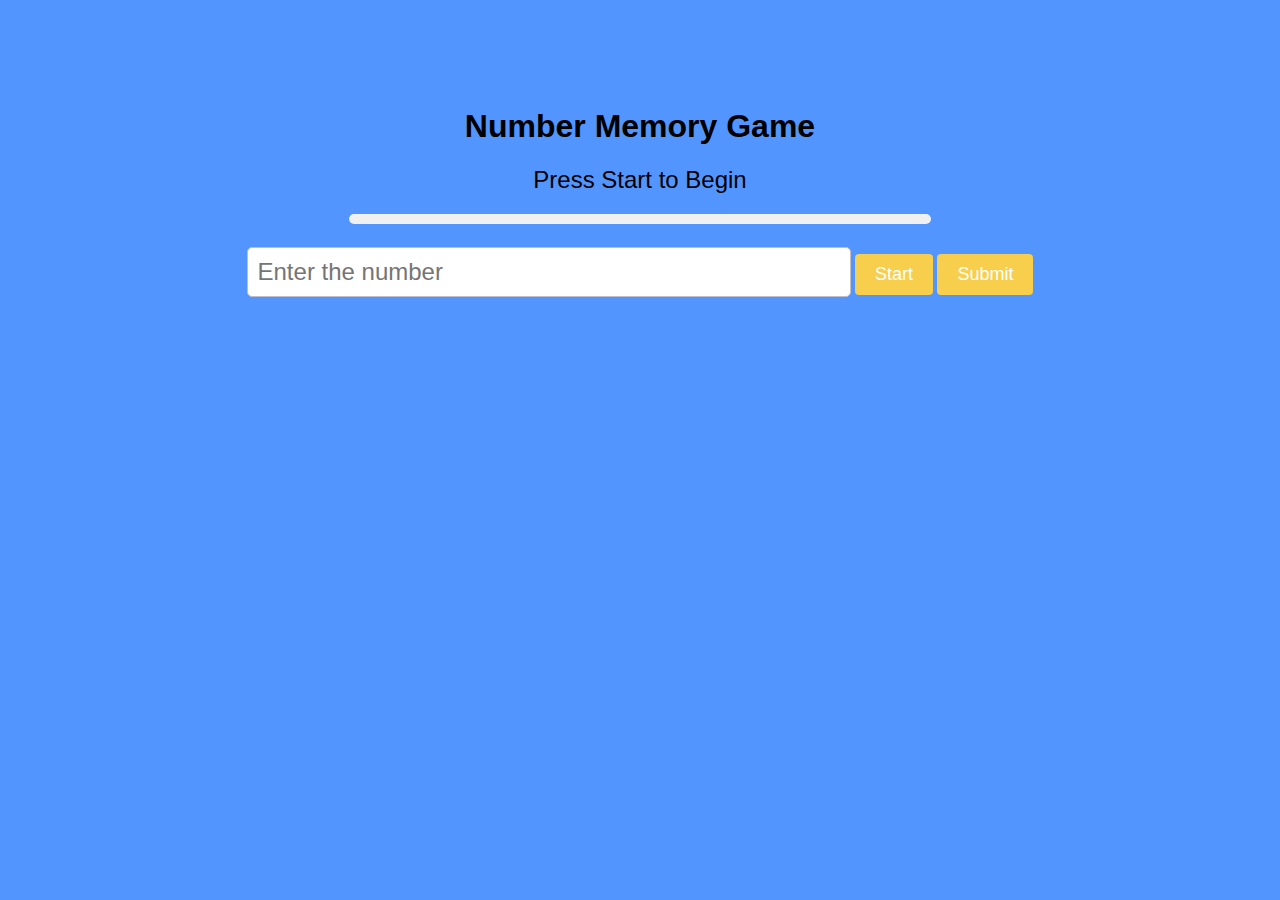
<file: index.html>
<!DOCTYPE html>
<html lang="en">
<head>
    <meta charset="UTF-8">
    <meta name="viewport" content="width=device-width, initial-scale=1.0">
    <title>Number Memory Game</title>
    <link rel="stylesheet" href="styles.css">
</head>
<body>
    <div class="container">
        <h1>Number Memory Game</h1>
        <div id="number-display">Press Start to Begin</div>
        <div id="progress-bar-container">
            <div id="progress-bar"></div>
        </div>

        <input type="text" id="user-input" placeholder="Enter the number">
        <button id="start-button">Start</button>
        <button id="submit-button">Submit</button>
        <div id="level-indicator"></div>
        <div id="result"></div>
        <button id="restart-button">Restart</button>
    </div>
    <!--  <script src="https://code.jquery.com/jquery-3.6.0.min.js"></script>
    <script src="script-jquery.js"></script> -->
    <script src="script.js"></script>
</body>
</html>
</file>
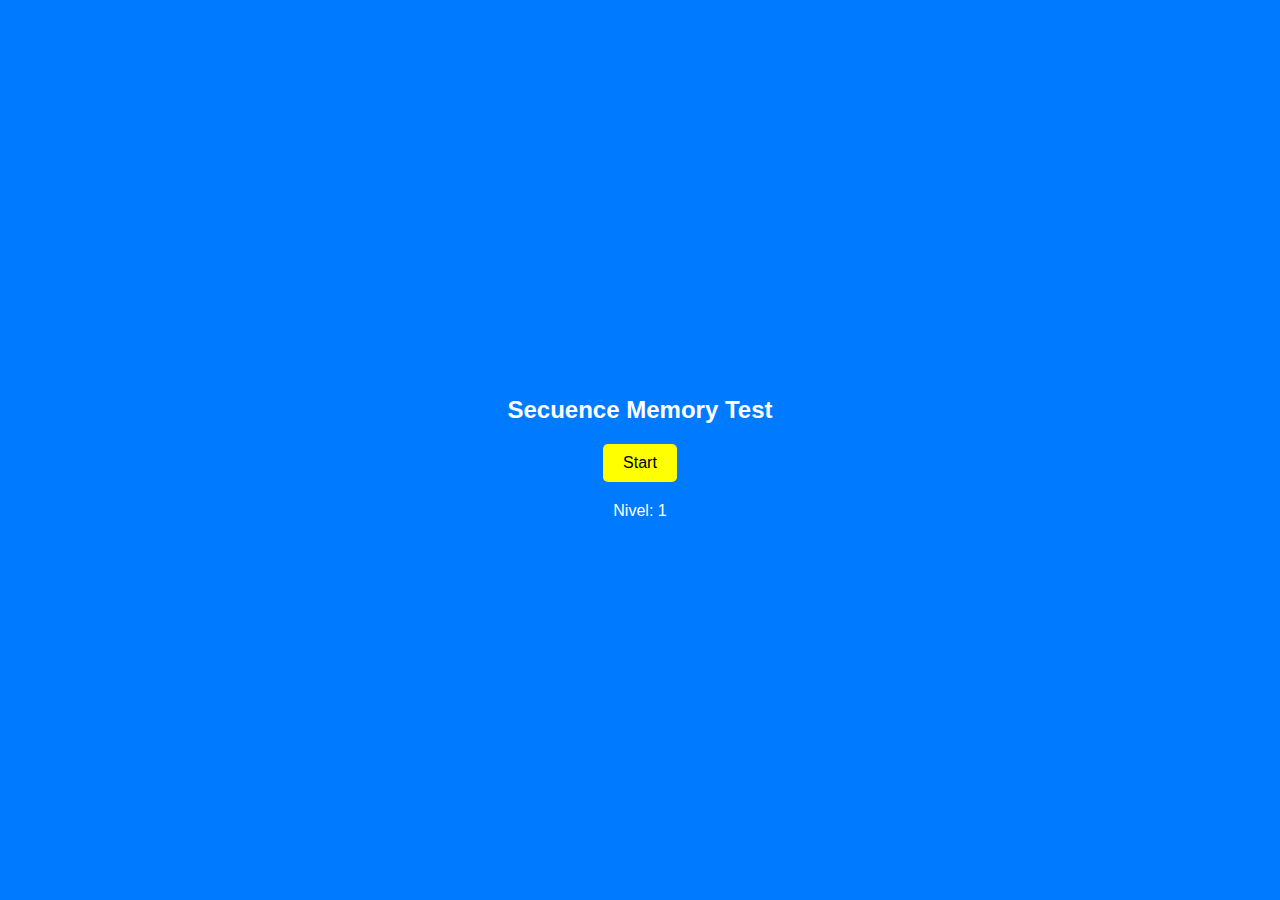
<file: visualGame.html>
<!DOCTYPE html>
<html lang="es">
<head>
    <meta charset="UTF-8">
    <meta name="viewport" content="width=device-width, initial-scale=1.0">
    <title>Memory Game</title>
    <style>
        /* Estilos CSS para el cuerpo de la página */
        body {
            display: flex;
            flex-direction: column;
            justify-content: center;
            align-items: center;
            background-color: #007BFF;
            height: 100vh;
            margin: 0;
            color: white; /* Color de texto blanco */
            font-family: Arial, sans-serif; /* Fuente Arial o una fuente sans-serif similar */
        }

        /* Estilos CSS para el título */
        h1 {
            margin-bottom: 20px; /* Espacio inferior para separar el título del botón */
            font-size: 24px; /* Tamaño de fuente más grande */
        }

        /* Estilos CSS para el botón de inicio */
        #startButton {
            background-color: yellow; /* Color de fondo amarillo */
            color: black; /* Color de texto negro */
            padding: 10px 20px; /* Espaciado interno */
            border: none;
            border-radius: 5px;
            cursor: pointer;
            font-size: 16px;
            transition: background-color 0.3s ease;
            margin-bottom: 20px; /* Espacio inferior para separar el botón del tablero */
        }

        /* Estilos CSS para el botón de inicio al pasar el ratón por encima */
        #startButton:hover {
            background-color: #FFD700; /* Cambiar el color de fondo al pasar el ratón por encima */
        }

        /* Estilos CSS para el contenedor de la cuadrícula */
        .grid-container {
            display: grid;
            grid-template-columns: repeat(3, 100px); /* Tres columnas de 100px cada una */
            grid-template-rows: repeat(3, 100px); /* Tres filas de 100px cada una */
            gap: 5px; /* Espacio entre celdas */
            margin-top: 20px; /* Espacio superior para separar el tablero del título y el botón */
            display: none; /* Ocultar el contenedor de la cuadrícula inicialmente */
        }

        /* Estilos CSS para las celdas */
        .cell {
            width: 100px;
            height: 100px;
            border-radius: 10px;
            border: 2px solid #fff;
            background-color: rgba(255, 255, 255, 0.5);
            transition: background-color 0.5s ease-in-out;
            box-sizing: border-box;
        }

        /* Estilos CSS para el efecto de brillo */
        .flash {
            background-color: rgb(255, 255, 255);
        }
    </style>
</head>
<body>
    <h1>Secuence Memory Test</h1> <!-- Título de la portada -->
    <button id="startButton" onclick="startGame()">Start</button> <!-- Botón de inicio -->

    <div id="level">Nivel: 1</div> <!-- Elemento HTML para mostrar el nivel -->

    <!-- Contenedor de la cuadrícula -->
    <div class="grid-container">
        <!-- Celdas de la cuadrícula -->
        <div class="cell" id="cell1" onclick="checkPattern(1)"></div>
        <div class="cell" id="cell2" onclick="checkPattern(2)"></div>
        <div class="cell" id="cell3" onclick="checkPattern(3)"></div>
        <div class="cell" id="cell4" onclick="checkPattern(4)"></div>
        <div class="cell" id="cell5" onclick="checkPattern(5)"></div>
        <div class="cell" id="cell6" onclick="checkPattern(6)"></div>
        <div class="cell" id="cell7" onclick="checkPattern(7)"></div>
        <div class="cell" id="cell8" onclick="checkPattern(8)"></div>
        <div class="cell" id="cell9" onclick="checkPattern(9)"></div>
    </div>

    <script>
        // Función para iniciar el juego al hacer clic en el botón "Start"
        function startGame() {
            // Mostrar el contenedor de la cuadrícula
            document.querySelector('.grid-container').style.display = 'grid';

            // Ocultar el botón de inicio
            document.getElementById('startButton').style.display = 'none';

            // Mostrar el nivel inicial
            levelDisplay.textContent = `Nivel: ${level}`;

            // Iniciar la secuencia y el juego
            showSequence();
        }

        // Selección de todas las celdas por su clase
        const cells = document.querySelectorAll('.cell');
        const sequence = []; // Array para almacenar la secuencia de botones iluminados
        let currentStep = 0; // Variable para rastrear el paso actual en la secuencia
        let level = 1; // Variable para almacenar el nivel actual

        // Elemento HTML para mostrar el nivel
        const levelDisplay = document.getElementById('level');

        // Función para generar una secuencia aleatoria y mostrarla
        function showSequence() {
            const randomCellIndex = Math.floor(Math.random() * cells.length);
            sequence.push(randomCellIndex + 1);
            animateSequence(0);
        }

        // Función para animar una secuencia
        function animateSequence(step) {
            if (step < sequence.length) {
                animateCell(sequence[step] - 1);
                setTimeout(() => {
                    resetCell(sequence[step] - 1);
                    animateSequence(step + 1);
                }, 1000);
            } else {
                enableClick(); // Habilitar clics de usuario después de que se complete la secuencia
            }
        }

        // Función para animar una celda
        function animateCell(index) {
            cells[index].classList.add('flash'); // Agregar la clase para el efecto de brillo
        }

        // Función para restablecer el color de una celda
        function resetCell(index) {
            cells[index].classList.remove('flash'); // Quitar la clase para el efecto de brillo
        }

        // Función para habilitar clics de usuario
        function enableClick() {
            cells.forEach(cell => {
                cell.style.pointerEvents = 'auto'; // Habilitar clics
            });
        }

        // Función para deshabilitar clics de usuario
        function disableClick() {
            cells.forEach(cell => {
                cell.style.pointerEvents = 'none'; // Deshabilitar clics
            });
        }

        // Función para comprobar el patrón ingresado por el usuario
        function checkPattern(cellId) {
            if (sequence[currentStep] === cellId) {
                animateCell(cellId - 1); // Mostrar efecto de brillo en la celda seleccionada
                setTimeout(() => {
                    resetCell(cellId - 1); // Restablecer el color de la celda después de un breve tiempo
                }, 500);
                currentStep++;
                if (currentStep === sequence.length) {
                    setTimeout(() => {
                        currentStep = 0;
                        disableClick(); // Deshabilitar clics mientras se muestra la nueva secuencia
                        level++; // Aumentar el nivel
                        levelDisplay.textContent = `Nivel: ${level}`; // Actualizar el nivel mostrado
                        showSequence();
                    }, 1000);
                }
            } else {
                alert('¡Patrón incorrecto! El juego ha terminado.');
                sequence.length = 0; // Limpiar la secuencia
                currentStep = 0; // Reiniciar el paso actual
                level = 1; // Reiniciar el nivel
                levelDisplay.textContent = `Nivel: ${level}`; // Actualizar el nivel mostrado
                showSequence(); // Mostrar la secuencia inicial nuevamente
            }
        }
    </script>
</body>
</html>
</file>
<file: styles.css>
body {
    font-family: Arial, sans-serif;
    text-align: center;
    background-color: #5395ff;
    padding: 50px;
}

#game-container {
    background-color: #ffffff;
    border: 1px solid #f7f5ff;
    padding: 30px;
    max-width: 500px;
    margin: 0 auto;
}

#number-display {
    font-size: 32px;
    margin-bottom: 20px;
}

input[type="text"] {
    margin-top: 10px;
    padding: 10px;
    font-size: 24px;
    border: 1px solid #c0bec9;
    border-radius: 4px;
    width: 50%;
    margin: 10px auto; /* Centrar el contenedor horizontalmente */
    border-radius: 5px; /* Bordes redondeados */
    overflow: hidden; /* Ocultar cualquier contenido que se desborde */
}

button {
    margin-top: 20px;
    padding: 10px 20px;
    font-size: 18px;
    background-color: #f7cf4c;
    color: white;
    border: none;
    border-radius: 4px;
    cursor: pointer;
    transition: background-color 0.3s ease;
}

button:hover {
    background-color: #f7cf4c;
}

.incorrect {
    background-color: #ffcccc;
    border: 1px solid #ff0000;
}

.incorrect input {
    border: 1px solid #ff0000;
}

.incorrect button {
    background-color: #ff0000;
}

.incorrect button:hover {
    background-color: #cc0000;
}

.incorrect p {
    color: #ff0000;
}

.incorrect #number-display {
    color: #ff0000;
}

.incorrect input[type="text"] {
    border: 1px solid #ff0000;
}

.incorrect button {
    background-color: #ff0000;
}

.incorrect button:hover {
    background-color: #cc0000;
}

.container {
    text-align: center;
    margin-top: 50px;
}

#number-display {
    font-size: 24px;
    margin-bottom: 20px;
}

#user-input {
    margin-bottom: 10px;
}

#level-indicator {
    font-weight: bold;
    margin-bottom: 20px;
    margin: 5%;
}

#result {
    margin-bottom: 20px;
    font-size: 40px;
    color : rgb(255, 255, 255)
}

#restart-button {
    display: none;
}

#progress-bar-container {
    width: 50%; /* Ancho del contenedor de la barra de progreso */
    height: 10px; /* Altura de la barra de progreso */
    background-color: #f0f0f0; /* Color de fondo del contenedor */
    margin: 10px auto; /* Centrar el contenedor horizontalmente */
    border-radius: 5px; /* Bordes redondeados */
    overflow: hidden; /* Ocultar cualquier contenido que se desborde */
}

#progress-bar {
    height: 100%; /* Altura de la barra de progreso */
    background-color: #b8b8b8; /* Color de la barra de progreso */
    width: 0%; /* Ancho inicial de la barra de progreso */
    border-radius: 5px; /* Bordes redondeados */
}

.correct-message {
    background-color: #8bc34a; /* Verde claro */
    color: #ffffff; /* Blanco */
    font-size: 24px; /* Tamaño grande */
    padding: 10px; /* Espaciado interno */
    border-radius: 5px; /* Bordes redondeados */
    text-align: center; /* Centrar texto */
}




.incorrect-message {
    background-color: #ff1100e2; /* Rojo claro */
    color: #ffffff; /* Blanco */
    font-size: 18px; /* Tamaño de fuente */
    padding: 15px; /* Espaciado interno */
    border-radius: 8px; /* Bordes redondeados */
    text-align: center; /* Centrar texto */
    font-size: 25px;
    box-shadow: 0 4px 6px rgba(0, 0, 0, 0.1); /* Sombra */
}
</file>
